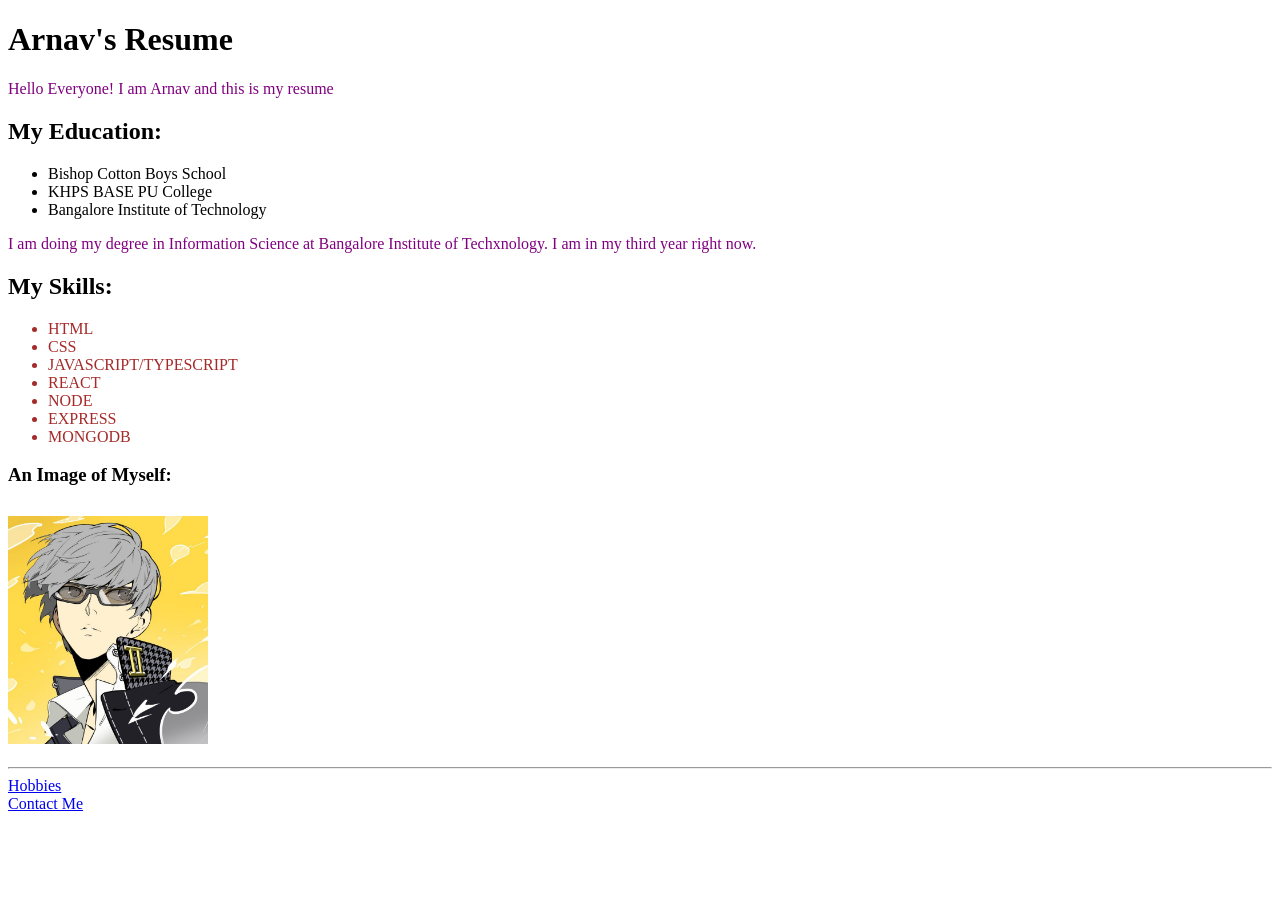
<file: index.html>
<!DOCTYPE html>
<html lang="en">
    <head>
        <title>My Resume</title>
        <link rel="stylesheet" href="./style.css"/>
        <meta charset="UTF-8">
    </head>
    <body>
        <h1>Arnav's Resume</h1>
        <p class="next">Hello Everyone! I am Arnav and this is my resume</p>
        <h2>My Education:</h2>
            <ul>
                <li>Bishop Cotton Boys School</li>
                <li>KHPS BASE PU College</li>
                <li>Bangalore Institute of Technology</li>
            </ul>
        <p class="next">I am doing my degree in Information Science at Bangalore Institute of Techxnology. I am in my third year right now.</p>
        <h2>My Skills:</h2>
            <ul>
                <li class="skill">HTML</li>
                <li class="skill">CSS</li>
                <li class="skill">JAVASCRIPT/TYPESCRIPT</li>
                <li class="skill">REACT</li>
                <li class="skill">NODE</li>
                <li class="skill">EXPRESS</li>
                <li class="skill">MONGODB</li>
            </ul>
        <h3>An Image of Myself:</h3>
            <img src="./Images/8213f5eae955bdd567e6e32bc6bd4cd3.jpg" alt="Image of Arnav" style="width: 200px; height: 250px; object-fit: contain;" />
            <hr>
        <footer>
            <a href="./hobbies.html">Hobbies</a><br>
            <a href="./Contact.html">Contact Me</a>
        </footer>
    </body>
</html>
</file>
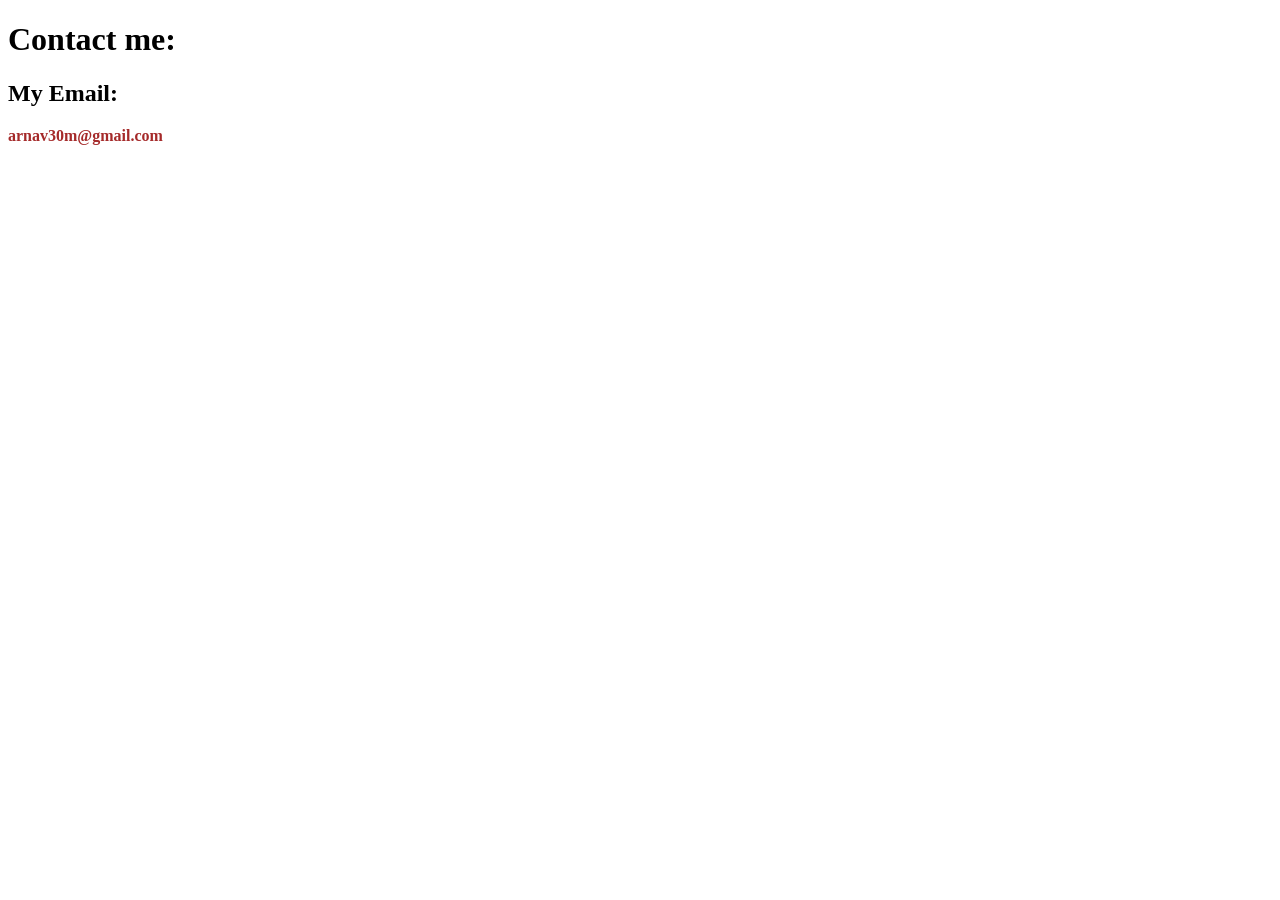
<file: Contact.html>
<!DOCTYPE html>
<html lang="en">
<head>
    <meta charset="UTF-8">
    <title>Contact Me</title>
    <link rel="stylesheet" href="./style.css">
</head>
<body>
    <h1>Contact me:</h1>
    <h2>My Email:</h2>
    <p class="skill"><b>arnav30m@gmail.com</b></p>
</body>
</html>
</file>
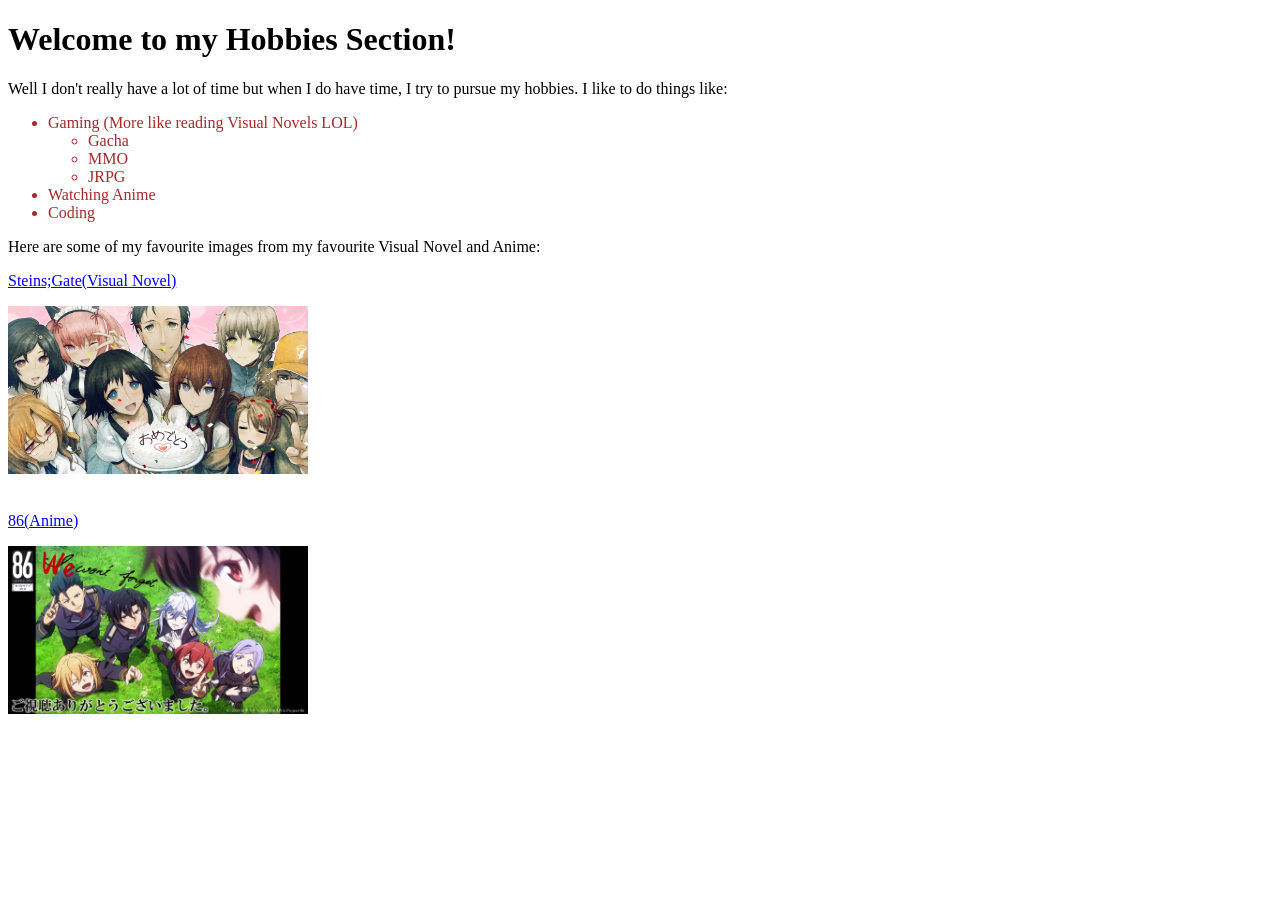
<file: hobbies.html>
<!DOCTYPE html>
<html lang="en">
<head>
    <meta charset="UTF-8">
    <title>Hobbies</title>
    <link rel="stylesheet" href="./style.css"/>
</head>
<body>
    <h1>Welcome to my Hobbies Section!</h1>
    <p>Well I don't really have a lot of time but when I do have time, I try to pursue my hobbies. I like to do things like:</p>
    <ul class="stylehobbies">
        <li>Gaming (More like reading Visual Novels LOL)
            <ul>
                <li>Gacha</li>
                <li>MMO</li>
                <li>JRPG</li>
            </ul>
        </li>
        <li>Watching Anime</li>
        <li>Coding</li>
    </ul>
    <p>Here are some of my favourite images from my favourite Visual Novel and Anime:</p>
    <a href="https://vndb.org/v2002">Steins;Gate(Visual Novel)</a><br>
    <img src="./Images/412830_3.jpg" style="width: 300px; height: 200px; object-fit: contain;" alt="Image of the Steins;Gate cast holding a cake"/><br><br>
    <a href="https://myanimelist.net/anime/41457/86">86(Anime)</a><br>
    <img src="./Images/o5CrWQW.jpeg" style="height: 200px;width:300px; object-fit: contain;" alt="Image of the 86 cast"/>    
</body>
</html>
</file>
<file: style.css>
.next{
    color: purple;
}

.skill{
    color: brown;
}

.stylehobbies{
    color:brown;
}
</file>
